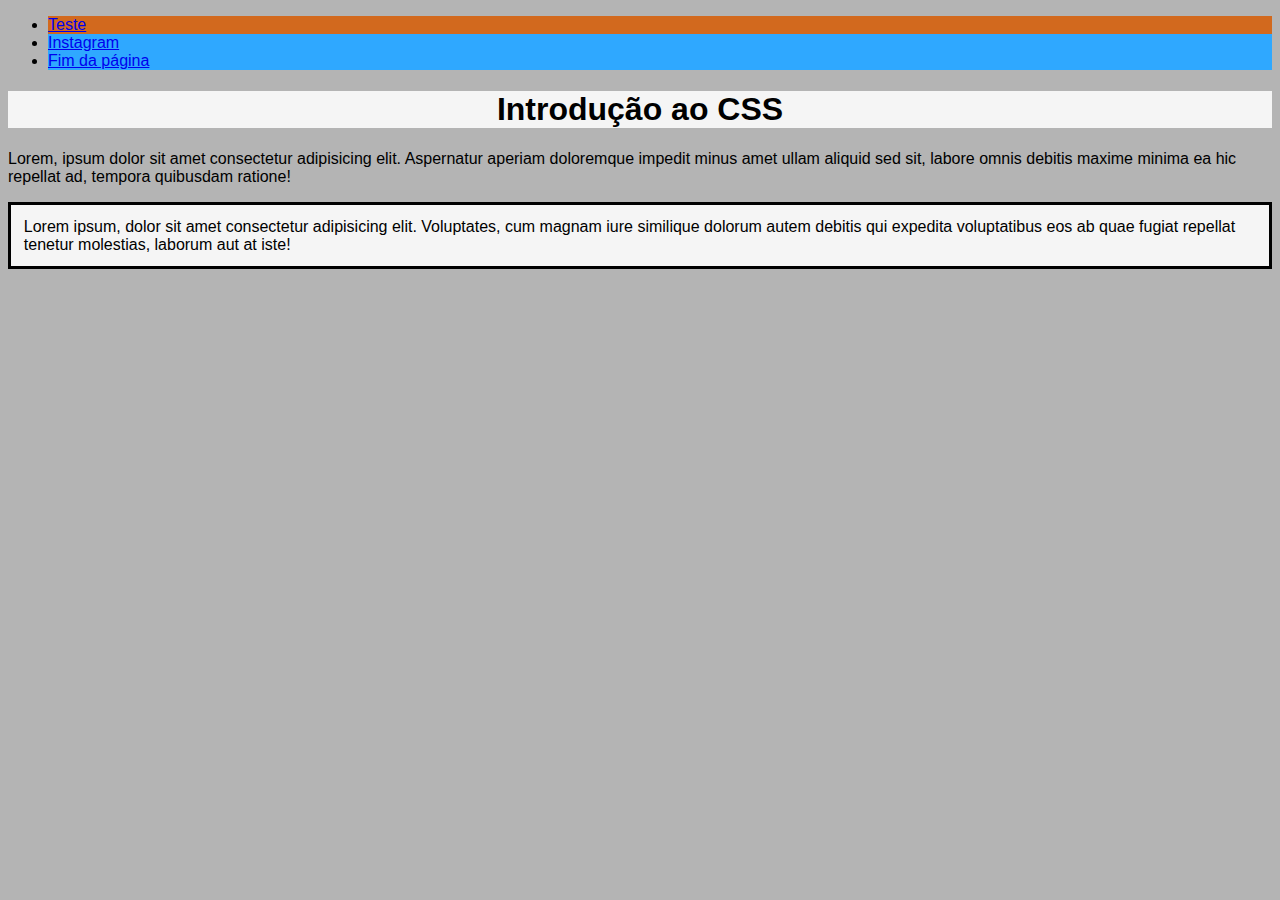
<file: index.html>
<!DOCTYPE html>
<html lang="pt-BR">
<head>
    <meta charset="UTF-8">
    <meta name="viewport" content="width=device-width, initial-scale=1.8">
    <link rel="stylesheet" href="estilo.css">
    <title>CSS</title>   
    <style>
        p {
            color: black;
        }
    </style> 
</head>
<body>
    <div>
        <nav>
            <ul>
                <li class="active"><a href="#teste">Teste</a></li>
                <li><a href="https://www.instagram.com">Instagram</a></li>
                <li><a href="#rodape">Fim da página</a></li>
            </ul>
        </nav>
    </div>
    <h1 style="text-align: center;" class="bonitinho">
        Introdução ao CSS 
    </h1>    
    <p>
        Lorem, ipsum dolor sit amet consectetur adipisicing elit. Aspernatur aperiam doloremque impedit minus amet ullam aliquid sed sit, labore omnis debitis maxime minima ea hic repellat ad, tempora quibusdam ratione!    
    </p>
    
    <p id="teste" class="bonitinho space">
        Lorem ipsum, dolor sit amet consectetur adipisicing elit. Voluptates, cum magnam iure similique dolorum autem debitis qui expedita voluptatibus eos ab quae fugiat repellat tenetur molestias, laborum aut at iste!
    </p> 

</body>      
</html>
</file>
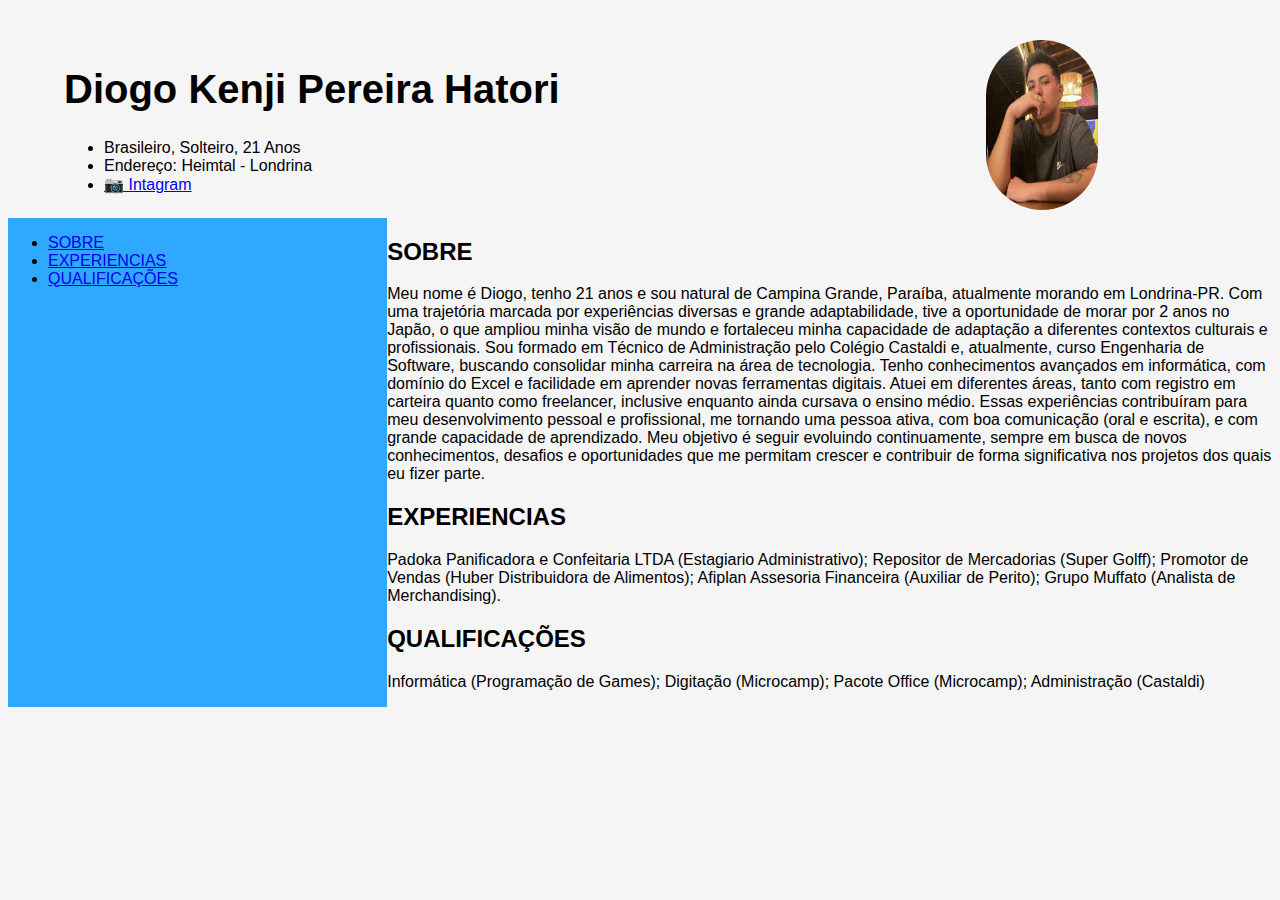
<file: docs/index.html>
<!DOCTYPE html>
<html lang="pt-BR">
<head>
    <meta charset="UTF-8">
    <meta name="viewport" content="width=device-width, initial-scale=1.0">
    <title>Diogo Kenji Pereira Hatori</title>
    <link rel="stylesheet" href="css/estilo.css">
</head>
<body>
    <header class="cabecalho">
      <div class="nome-sub">
        <h1 id="nome">Diogo Kenji Pereira Hatori</h1>
          <nav>
              <ul>
                  <li>Brasileiro, Solteiro, 21 Anos</li>
                  <li>Endereço: Heimtal - Londrina</li>
                  <li><a href="https://www.instagram.com/diogo_hatori">📷 Intagram</a></li>
               </ul>
          </nav>
        </div>  
        <img class="photo" src="minha_foto.jpeg" alt="minha_foto">
    </header>
    <div class="container">
        <div class="menu">
            <nav>
                <ul>
                    <li><a href="#sec1">SOBRE</a></li>
                    <li><a href="#sec2">EXPERIENCIAS</a></li>
                    <li><a href="#sec3">QUALIFICAÇÕES</a></li>
                </ul>
            </nav>
        </div>
        <div class="conteudo">
            <section id="sec1">
                <h2>SOBRE</h2>
                <p>
                    Meu nome é Diogo, tenho 21 anos e sou natural de Campina Grande, Paraíba, atualmente morando em Londrina-PR. Com uma trajetória marcada por experiências diversas e grande adaptabilidade, tive a oportunidade de morar por 2 anos no Japão, o que ampliou minha visão de mundo e fortaleceu minha capacidade de adaptação a diferentes contextos culturais e profissionais.

Sou formado em Técnico de Administração pelo Colégio Castaldi e, atualmente, curso Engenharia de Software, buscando consolidar minha carreira na área de tecnologia. Tenho conhecimentos avançados em informática, com domínio do Excel e facilidade em aprender novas ferramentas digitais.

Atuei em diferentes áreas, tanto com registro em carteira quanto como freelancer, inclusive enquanto ainda cursava o ensino médio. Essas experiências contribuíram para meu desenvolvimento pessoal e profissional, me tornando uma pessoa ativa, com boa comunicação (oral e escrita), e com grande capacidade de aprendizado.

Meu objetivo é seguir evoluindo continuamente, sempre em busca de novos conhecimentos, desafios e oportunidades que me permitam crescer e contribuir de forma significativa nos projetos dos quais eu fizer parte.
                </p>
            </section>

            <section id="sec2">
                <h2>EXPERIENCIAS</h2>
                <p>
                    Padoka Panificadora e Confeitaria LTDA (Estagiario Administrativo);
                    Repositor de Mercadorias (Super Golff);
                    Promotor de Vendas (Huber Distribuidora de Alimentos);
                    Afiplan Assesoria Financeira (Auxiliar de Perito);
                    Grupo Muffato (Analista de Merchandising).
                </p>
            </section>

            <section id="sec3">
                <h2>QUALIFICAÇÕES</h2>
                <p>
                    Informática (Programação de Games);
                    Digitação (Microcamp);
                    Pacote Office (Microcamp);
                    Administração (Castaldi)
                </p>
            </section>
        </div>
    </div>
</body>

</html>
</file>
<file: estilo.css>
/* Seletor de elementos */
body {
    background-color: rgb(180, 180, 180);
    font-family: Arial, Helvetica, sans-serif;
}

/* Seletor de id */
#teste{
    border-style: solid;
}

/*Seletor de classe */
.bonitinho{
    background-color: whitesmoke;
}
P{
    color: rgb(9, 14, 42);
}
li{
    background-color: rgb(47, 168, 255);
}

li.active{
    background-color: chocolate;
}

.space{
    padding: 0.8rem;

}
</file>
<file: docs/css/estilo.css>
body{
    background-color: whitesmoke;
    font-family:'Trebuchet MS', 'Lucida Sans Unicode', 'Lucida Grande', 'Lucida Sans', Arial, sans-serif
}

.cabecalho{
    margin-top: 2rem;
    padding: 0.5rem;
    display: flex;

}

#nome{
    font-size:2.5em;
    text-align: start;
}

.photo{
    width: 7rem;
    border-radius: 10rem;
}

.nome-sub{
    margin: 0rem 3rem 0rem 3rem;
    width: 70%;
}

.container{
    display: flex;
}

.menu{
    width: 30%;
    background-color: rgb(47, 168, 255);
}

.conteudo{
    width: 70%;

}
</file>
